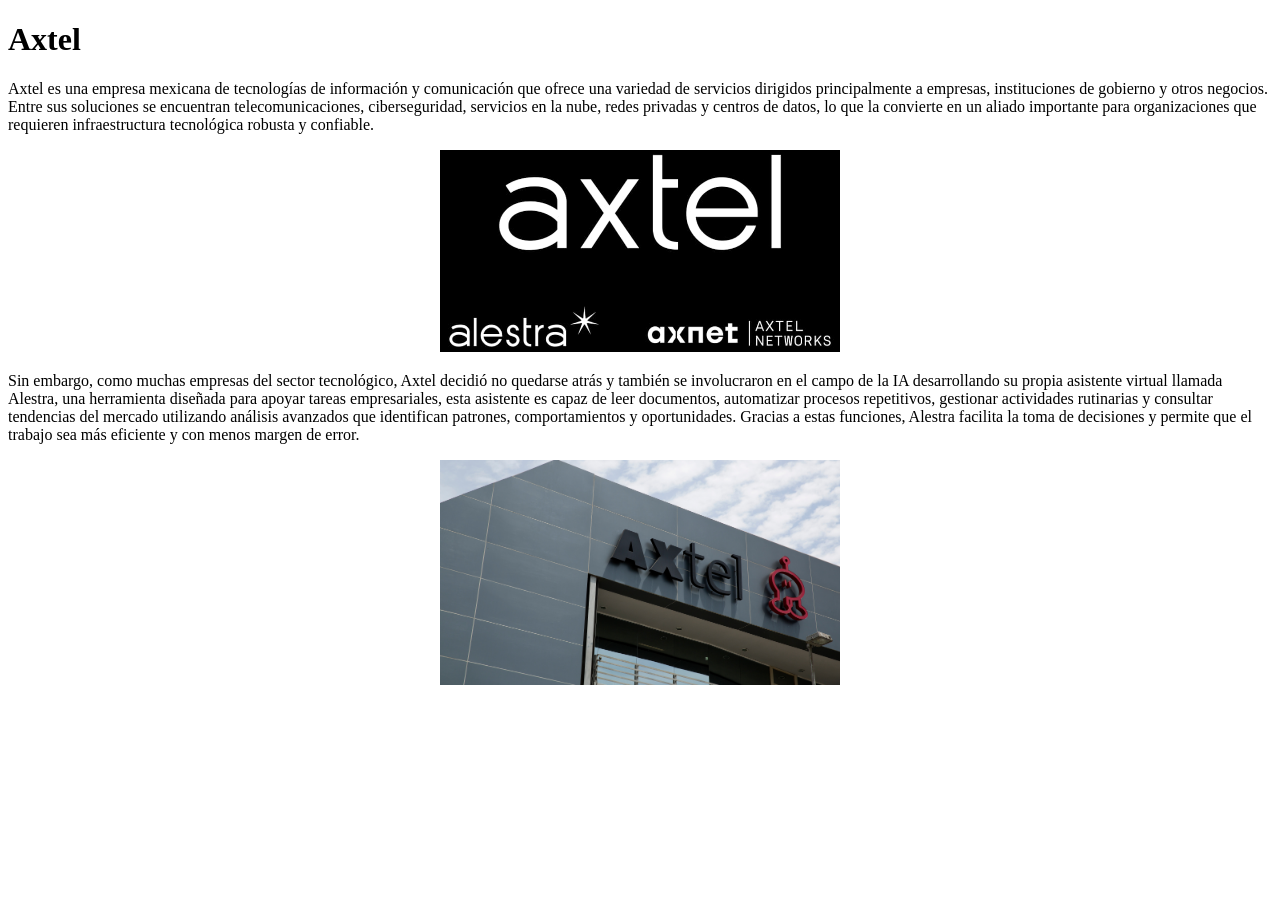
<file: Axtel.html>
<!DOCTYPE html>
<html lang="en">
<head>
    <meta charset="UTF-8">
    <meta name="viewport" content="width=device-width, initial-scale=1.0">
    <title>Document</title>
</head>
<body>
    <h1>Axtel</h1>
    <p>
        Axtel es una empresa mexicana de tecnologías de información y comunicación que ofrece una variedad de servicios dirigidos principalmente a empresas, instituciones de gobierno y otros negocios. Entre sus soluciones se encuentran telecomunicaciones, ciberseguridad, servicios en la nube, redes privadas y centros de datos, lo que la convierte en un aliado importante para organizaciones que requieren infraestructura tecnológica robusta y confiable.
    </p>
    <center> <img src="Imagenes/Axtel1.jpg" alt="Axtel1" width="400" >  </center>
    <p>
        Sin embargo, como muchas empresas del sector tecnológico, Axtel decidió no quedarse atrás y también se involucraron en el campo de la IA desarrollando su propia asistente virtual llamada Alestra, una herramienta diseñada para apoyar tareas empresariales, esta asistente es capaz de leer documentos, automatizar procesos repetitivos, gestionar actividades rutinarias y consultar tendencias del mercado utilizando análisis avanzados que identifican patrones, comportamientos y oportunidades. Gracias a estas funciones, Alestra facilita la toma de decisiones y permite que el trabajo sea más eficiente y con menos margen de error. 
    </p>
    <center> <img src="Imagenes/Axtel.jpg" alt="Axtel" width="400">  </center>
</body>
</html>
</file>
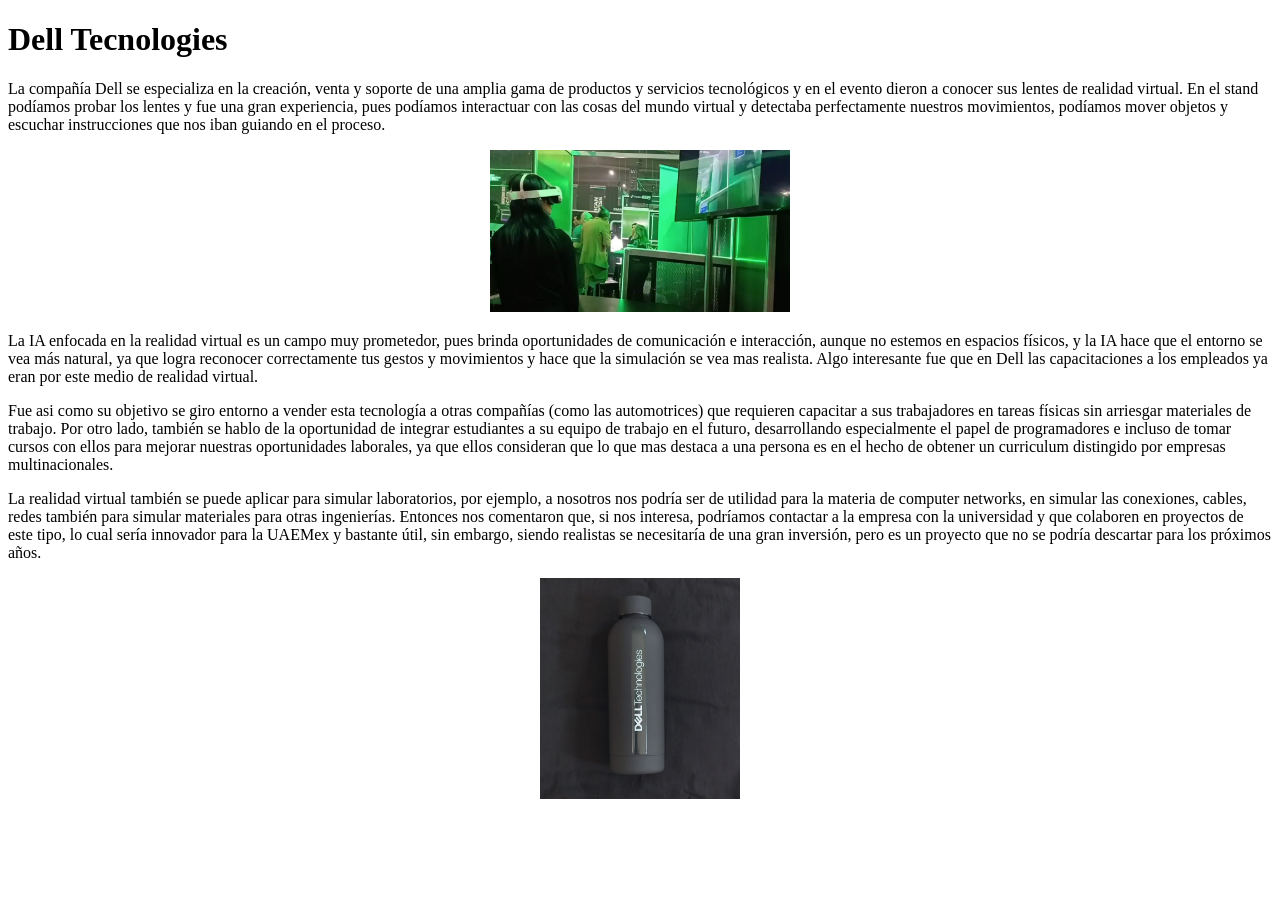
<file: Dell Tecnologies.html>
<!DOCTYPE html>
<html lang="en">
<head>
    <meta charset="UTF-8">
    <meta name="viewport" content="width=device-width, initial-scale=1.0">
    <title>Document</title>
</head>
<body>
    <h1> Dell Tecnologies </h1>
    <p>
        La compañía Dell se especializa en la creación, venta y soporte de una amplia gama de productos y servicios tecnológicos y en el evento dieron a conocer sus lentes de realidad virtual. En el stand podíamos probar los lentes y fue una gran experiencia, pues podíamos interactuar con las cosas del mundo virtual y detectaba perfectamente nuestros movimientos, podíamos mover objetos y escuchar instrucciones que nos iban guiando en el proceso.
    </p>
    <center> <img src="Imagenes/Lvirtuales.jpg" alt="Lvirtuales" width="300">  </center>
    <p>
        La IA enfocada en la realidad virtual es un campo muy prometedor, pues brinda oportunidades de comunicación e interacción, aunque no estemos en espacios físicos, y la IA hace que el entorno se vea más natural, ya que logra reconocer correctamente tus gestos y movimientos y hace que la simulación se vea mas realista.  Algo interesante fue que en Dell las capacitaciones a los empleados ya eran por este medio de realidad virtual. 
    </p>
    <p>
        Fue asi como su objetivo se giro entorno a vender esta tecnología a otras compañías (como las automotrices) que requieren capacitar a sus trabajadores en tareas físicas sin arriesgar materiales de trabajo. 
        Por otro lado, también se hablo de la oportunidad de integrar estudiantes a su equipo de trabajo en el futuro, desarrollando especialmente el papel de programadores e incluso de tomar cursos con ellos para mejorar nuestras oportunidades laborales, ya que ellos consideran que lo que mas destaca a una persona es en el hecho de obtener un curriculum distingido por empresas multinacionales.
    </p>
    <p> 
        La realidad virtual también se puede aplicar para simular laboratorios, por ejemplo, a nosotros nos podría ser de utilidad para la materia de computer networks, en simular las conexiones, cables, redes también para simular materiales para otras ingenierías. Entonces nos comentaron que, si nos interesa, podríamos contactar a la empresa con la universidad y que colaboren en proyectos de este tipo, lo cual sería innovador para la UAEMex y bastante útil, sin embargo, siendo realistas se necesitaría de una gran inversión, pero es un proyecto que no se podría descartar para los próximos años.
    </p>
    <center> <img src="Imagenes/termo.jpg" alt="termo" width="200">  </center>

</body>
</html>
</file>
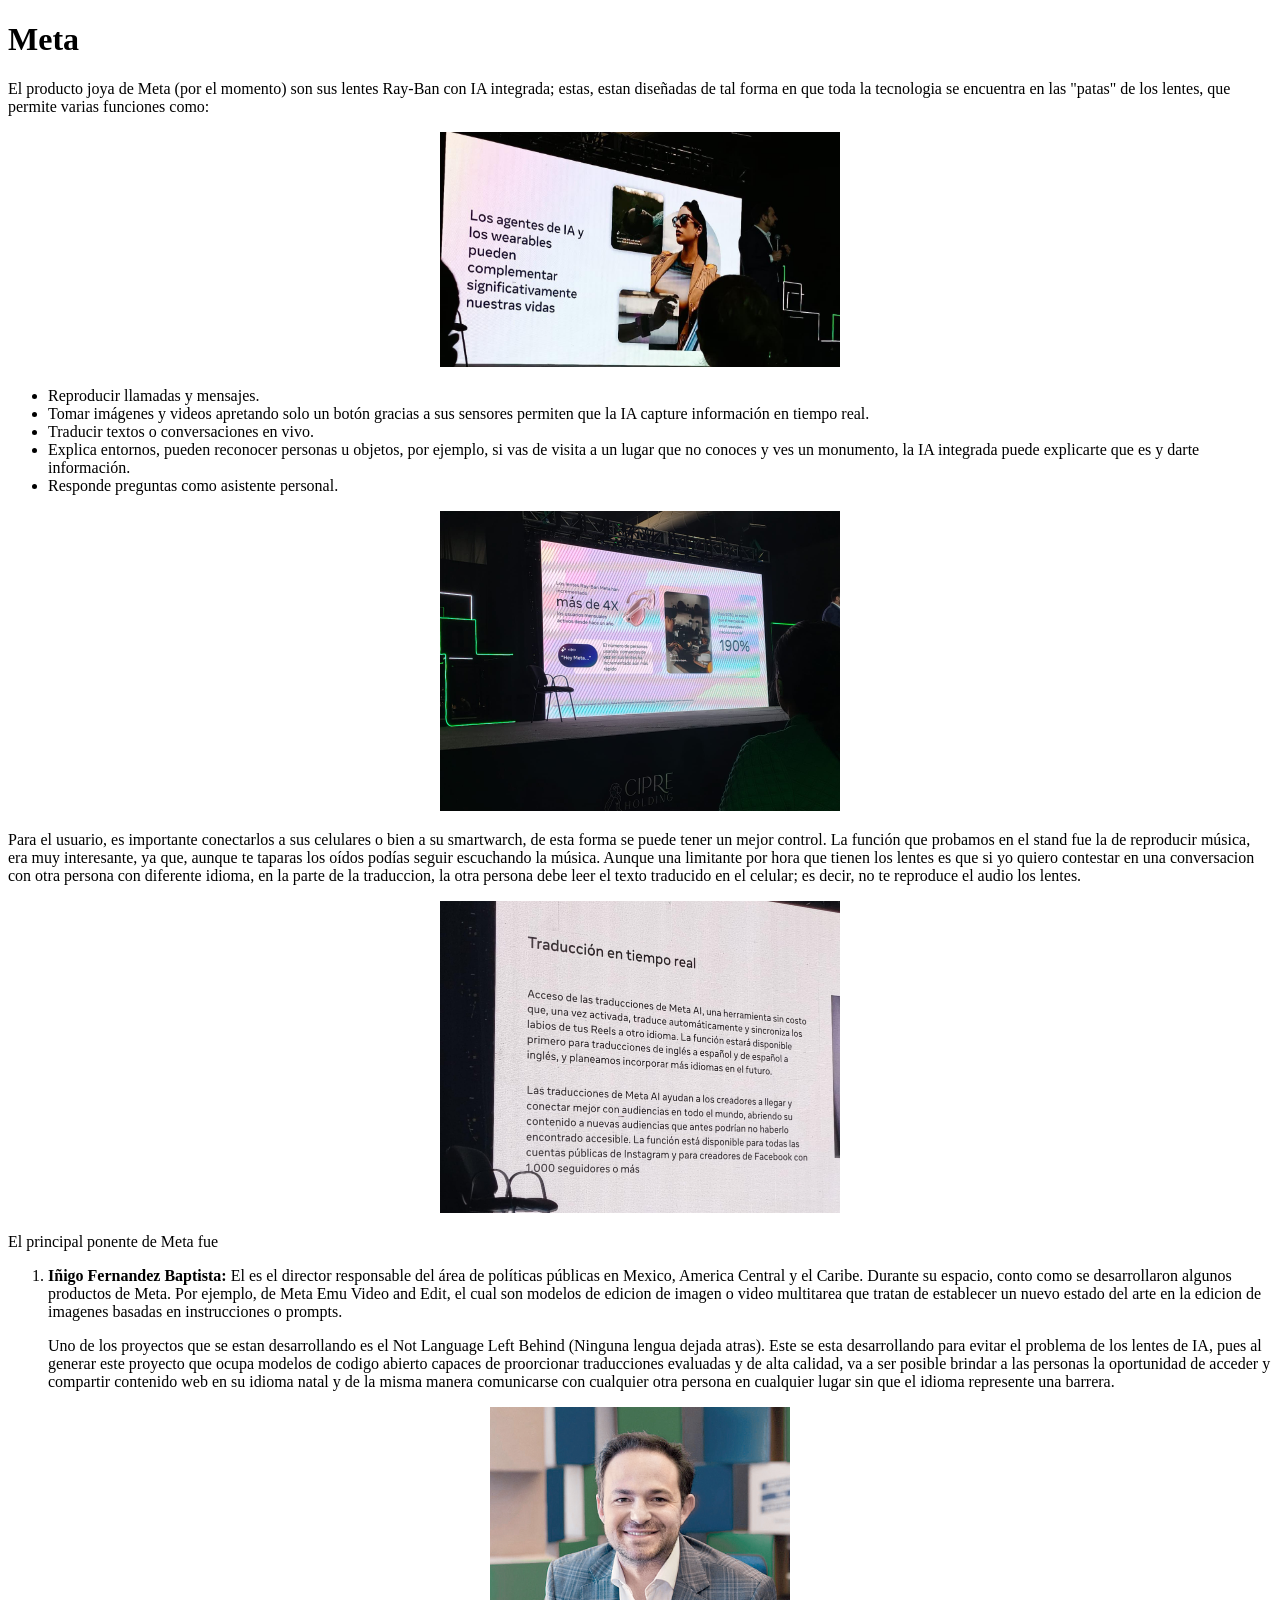
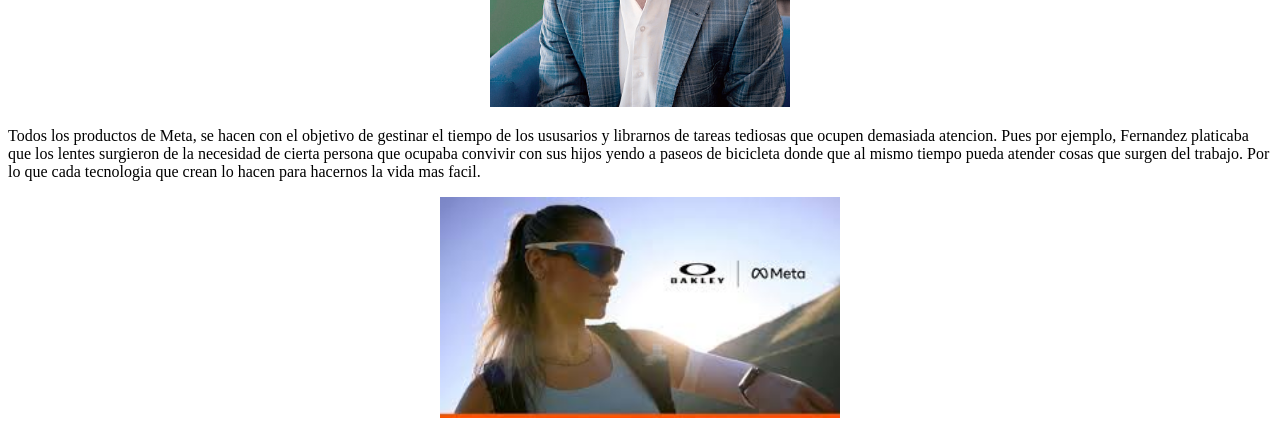
<file: Meta.html>
<!DOCTYPE html>
<html lang="en">
<head>
    <meta charset="UTF-8">
    <meta name="viewport" content="width=device-width, initial-scale=1.0">
    <title>Document</title>
</head>
<body>
    <h1> Meta </h1>
    <p>
        El producto joya de Meta (por el momento) son sus lentes Ray-Ban con IA integrada; estas, estan diseñadas de tal forma en que toda la tecnologia se encuentra en las "patas" de los lentes, que permite varias funciones como:
    </p>
    <center> <img src="Imagenes/Meta4.jpg" alt="Meta4" width="400" >  </center>
    <ul>
        <p>
            <li> Reproducir llamadas y mensajes. </li>
            <li> Tomar imágenes y videos apretando solo un botón gracias a sus sensores permiten que la IA capture información en tiempo real. </li>
            <li> Traducir textos o conversaciones en vivo. </li>
            <li> Explica entornos, pueden reconocer personas u objetos, por ejemplo, si vas de visita a un lugar que no conoces y ves un monumento, la IA integrada puede explicarte que es y darte información.  </li>
            <li> Responde preguntas como asistente personal. </li>
        </p>
    </ul>
    <center> <img src="Imagenes/meta2.jpg" alt="meta2" width="400" > </center>

    <p>
        Para el usuario, es importante conectarlos a sus celulares o bien a su smartwarch, de esta forma se puede tener un mejor control. La función que probamos en el stand fue la de reproducir música, era muy interesante, ya que, aunque te taparas los oídos podías seguir escuchando la música. Aunque una limitante por hora que tienen los lentes es que si yo quiero contestar en una conversacion con otra persona con diferente idioma, en la parte de la traduccion, la otra persona debe leer  el texto traducido en el celular; es decir, no 
        te reproduce el audio los lentes.
    </p>
    <center> <img src="Imagenes/meta3.jpg" alt="meta3" width="400" >  </center>
    <p>
        El principal ponente de Meta fue
    </p>
    <ol>
        <li> <p> <b> Iñigo Fernandez Baptista:</b> El es el director responsable del área de políticas públicas en Mexico, America Central y el Caribe. Durante su espacio, conto como se desarrollaron algunos productos de Meta. 
        Por ejemplo, de Meta Emu Video and Edit, el cual son modelos de edicion de imagen o video multitarea que tratan de establecer un nuevo estado del arte en la edicion de imagenes basadas en instrucciones o prompts. </p>
       <p> Uno de los proyectos que se estan desarrollando es el Not Language Left Behind (Ninguna lengua dejada atras). Este se esta desarrollando para evitar el problema de los lentes de IA, pues al generar este proyecto 
        que ocupa modelos de codigo abierto capaces de proorcionar traducciones evaluadas y de alta calidad, va a ser posible brindar a las personas la oportunidad de acceder y compartir contenido web en su idioma natal y de la misma manera 
        comunicarse con cualquier otra persona en cualquier lugar sin que el idioma represente una barrera. </p>
       </li>
    </ol>

    <center> <img src="Imagenes/Iñigo.png" alt="Iñigo" width="300" >  </center>
    <p>
        Todos los productos de Meta, se hacen con el objetivo de gestinar el tiempo de los ususarios y librarnos de tareas tediosas que ocupen demasiada atencion. Pues por ejemplo, Fernandez platicaba que los lentes surgieron de la necesidad de cierta persona
        que ocupaba convivir con sus hijos yendo a paseos de bicicleta donde que al mismo tiempo pueda atender cosas que surgen del trabajo. Por lo que cada tecnologia que crean lo hacen para hacernos la vida mas facil.
    </p>
    <center> <img src="Imagenes/images (2).jpg" alt="images (2)" width="400" >  </center>

</body>
</file>
